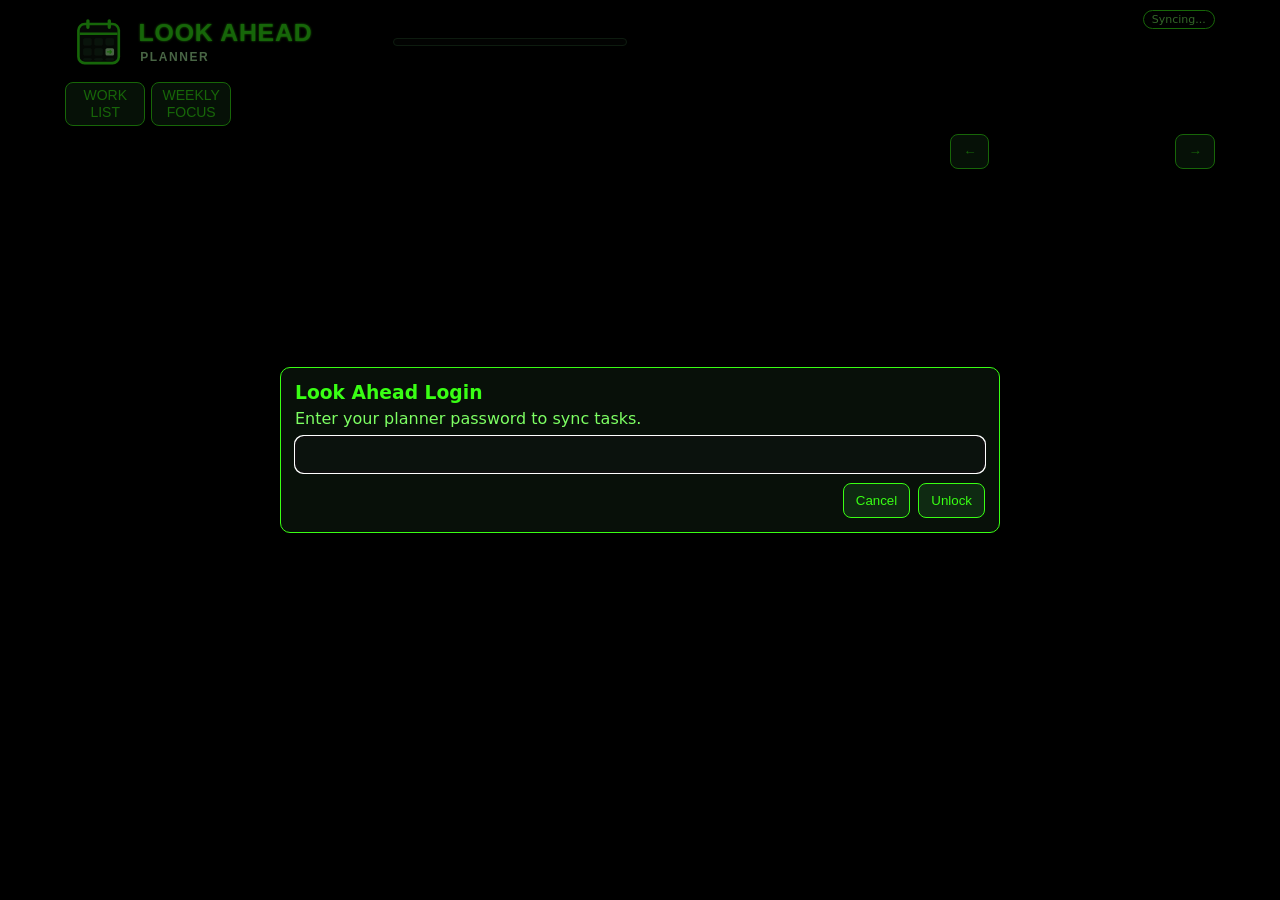
<file: index.html>
<!doctype html>
<html lang="en">
<head>
  <meta charset="UTF-8" />
  <meta name="viewport" content="width=device-width, initial-scale=1.0" />
  <title>Look Ahead Planner</title>
  <meta name="theme-color" content="#020603" />
  <link rel="icon" type="image/svg+xml" href="favicon.svg?v=2" />
  <link rel="icon" type="image/png" sizes="192x192" href="pwa-icon-192.png?v=2" />
  <link rel="icon" type="image/png" sizes="512x512" href="pwa-icon-512.png?v=2" />
  <link rel="apple-touch-icon" sizes="180x180" href="apple-touch-icon.png?v=2" />
  <link rel="manifest" href="manifest.json" />
  <link rel="stylesheet" href="styles.css?v=20261027" />
</head>
<body>
  <div id="modal-backdrop" class="modal-backdrop" style="display:none;" aria-hidden="true">
    <div class="modal-card" role="dialog" aria-modal="true" aria-labelledby="modal-title">
      <h3 id="modal-title" class="modal-title">Edit</h3>
      <p id="modal-message" class="modal-message"></p>
      <input id="modal-input" class="modal-input" type="text" />
      <input id="modal-date" class="modal-input" type="date" style="display:none;" aria-label="Date" title="Date" />
      <input id="modal-time" class="modal-input" type="text" maxlength="4" placeholder="Time (HHMM, e.g. 0800)" />
      <select id="modal-category" class="modal-input" style="display:none;"></select>
      <div id="modal-color-wrap" class="modal-color-wrap hidden" aria-label="Category color">
        <div id="modal-color-palette" class="modal-color-palette"></div>
      </div>
      <textarea id="modal-notes" class="modal-notes" rows="6" style="display:none;" placeholder="Notes (only visible in this modal)"></textarea>
      <div class="modal-actions">
        <button id="modal-delete" type="button" style="color:#ff9b9b;border-color:#5a2222;margin-right:auto;">Delete</button>
        <button id="modal-cancel" type="button">Cancel</button>
        <button id="modal-save" type="button">Save</button>
      </div>
    </div>
  </div>

  <main id="app" class="app">
    <header class="top">
      <div class="top-main">
        <div class="brand-block">
          <h1 class="brand"><img src="logo-look-ahead.svg" alt="Look Ahead Planner" class="brand-logo" /></h1>

          <section id="category-bar" class="category-bar category-bar-inline">
            <div id="category-list" class="category-list"></div>
          </section>

          <div class="focus-buttons">
            <button id="cal-work-list" type="button" class="focus-toggle">WORK LIST</button>
            <button id="cal-focus" type="button" class="focus-toggle">WEEKLY FOCUS</button>
          </div>
        </div>
        <div class="header-actions">
          <span class="sync-pill" id="sync-pill">Local only</span>
        </div>
      </div>
    </header>

    <section>
      <div class="calendar-head">
        <div class="cal-nav">
          <button id="cal-prev" type="button">←</button>
          <div id="cal-label" class="cal-label"></div>
          <button id="cal-next" type="button">→</button>
        </div>
      </div>
      <div id="calendar-grid" class="calendar-grid"></div>
    </section>

  </main>

  <!-- Delete Confirm Modal -->
  <div id="delete-modal" class="modal-backdrop" style="display:none;" aria-hidden="true">
    <div class="modal-card" role="dialog" aria-modal="true" aria-labelledby="delete-modal-title">
      <h3 id="delete-modal-title" class="modal-title">Delete Task</h3>
      <p id="delete-modal-message" class="modal-message">Are you sure you want to delete this task?</p>
      <div class="modal-actions">
        <button id="delete-modal-cancel" type="button">Cancel</button>
        <button id="delete-modal-confirm" type="button" style="background:#5a2222;border-color:#5a2222;color:#ff9b9b;">Delete</button>
      </div>
    </div>
  </div>

  <div id="category-modal" class="modal-backdrop" style="display:none;" aria-hidden="true">
    <div class="modal-card" role="dialog" aria-modal="true" aria-labelledby="category-modal-title">
      <h3 id="category-modal-title" class="modal-title">Category</h3>
      <p id="category-modal-message" class="modal-message"></p>
      <input id="category-modal-input" class="modal-input" type="text" placeholder="Category name" />
      <div class="modal-color-wrap">
        <div id="category-modal-palette" class="modal-color-palette"></div>
      </div>
      <div class="modal-actions">
        <button id="category-modal-delete" type="button" style="display:none;color:#ff9b9b;border-color:#5a2222;margin-right:auto;">Delete</button>
        <button id="category-modal-cancel" type="button">Cancel</button>
        <button id="category-modal-save" type="button">Save</button>
      </div>
    </div>
  </div>

  <div id="category-delete-modal" class="modal-backdrop" style="display:none;" aria-hidden="true">
    <div class="modal-card" role="dialog" aria-modal="true" aria-labelledby="category-delete-modal-title">
      <h3 id="category-delete-modal-title" class="modal-title">Delete Category</h3>
      <p id="category-delete-modal-message" class="modal-message">Delete this category? Tasks in it will move to FOLLOW UP.</p>
      <div class="modal-actions">
        <button id="category-delete-modal-cancel" type="button">Keep Category</button>
        <button id="category-delete-modal-confirm" type="button" style="background:#5a2222;border-color:#5a2222;color:#ff9b9b;">Move Tasks & Delete</button>
      </div>
    </div>
  </div>

  <!-- Work List Modal -->
  <div id="work-list-modal" class="modal-backdrop" style="display:none;" aria-hidden="true">
    <div class="modal-card" role="dialog" aria-modal="true" aria-labelledby="work-list-modal-title">
      <h3 id="work-list-modal-title" class="modal-title">Work List</h3>
      <p id="work-list-modal-message" class="modal-message">Unscheduled tasks - click a slot to add or edit</p>
      <div class="work-list-sort-controls">
        <label>Sort:</label>
        <button class="work-list-sort-btn active" id="work-list-sort-tasks" type="button"># of tasks</button>
        <button class="work-list-sort-btn" id="work-list-sort-alpha" type="button">A–Z</button>
      </div>
      <div id="work-list-content" class="work-list-content" style="max-height:60vh;overflow-y:auto"></div>
      <div class="modal-actions">
        <button id="work-list-close" type="button">Close</button>
      </div>
    </div>
  </div>

  <script src="app.js?v=202610271200"></script>
</body>
</html>
</file>
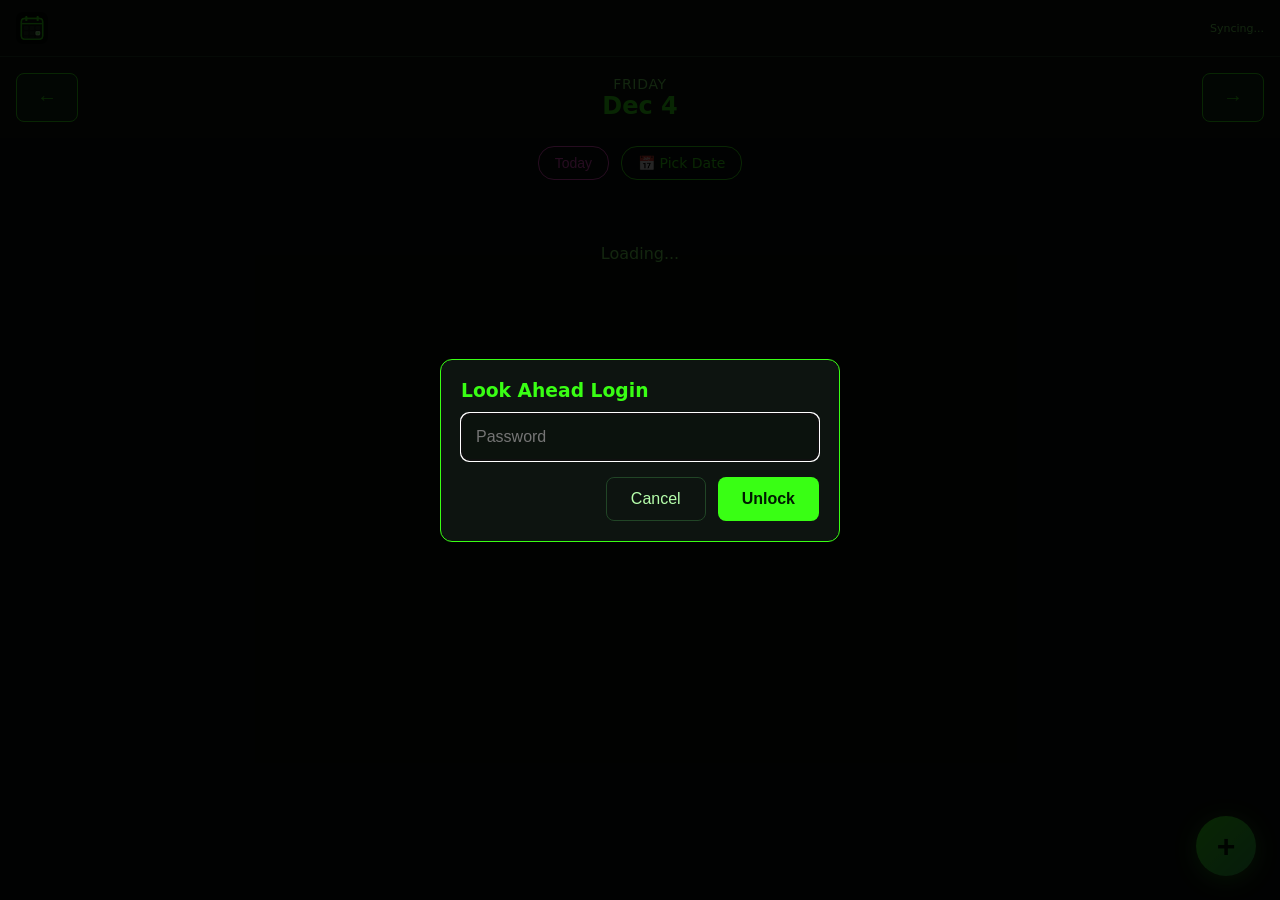
<file: look-ahead-mobile.html>
<!doctype html>
<html lang="en">
<head>
  <meta charset="UTF-8" />
  <meta name="viewport" content="width=device-width, initial-scale=1.0, maximum-scale=1.0, user-scalable=no" />
  <title>Look Ahead - Day View</title>
  <meta name="theme-color" content="#020603" />
  <meta name="apple-mobile-web-app-capable" content="yes" />
  <meta name="apple-mobile-web-app-status-bar-style" content="black-translucent" />
  <link rel="icon" type="image/svg+xml" href="favicon.svg?v=2" />
  <link rel="icon" type="image/png" sizes="192x192" href="pwa-icon-192.png?v=2" />
  <link rel="icon" type="image/png" sizes="512x512" href="pwa-icon-512.png?v=2" />
  <link rel="apple-touch-icon" sizes="180x180" href="apple-touch-icon.png?v=2" />
  <link rel="manifest" href="manifest.json" />
  <style>
    :root {
      --bg: #090f0b;
      --panel: #0d1410;
      --line: #39ff14;
      --text: #b6ffac;
      --muted: #7dff63;
      --pink: #ff4fd8;
    }
    * { box-sizing: border-box; -webkit-tap-highlight-color: transparent; }
    body { 
      margin: 0; 
      font-family: Inter, system-ui, sans-serif; 
      background: var(--bg); 
      color: var(--text); 
      min-height: 100vh;
      min-height: 100dvh;
    }
    .app { 
      display: flex; 
      flex-direction: column; 
      min-height: 100vh;
      min-height: 100dvh;
    }
    header {
      display: flex;
      justify-content: space-between;
      align-items: center;
      padding: 12px 16px;
      background: var(--panel);
      border-bottom: 1px solid #214526;
      position: sticky;
      top: 0;
      z-index: 100;
    }
    .brand { display: flex; align-items: center; gap: 8px; }
    .brand-logo { width: 32px; height: 32px; }
    .sync-pill { font-size: 11px; color: var(--muted); }
    
    .day-nav {
      display: flex;
      justify-content: space-between;
      align-items: center;
      padding: 16px;
      background: var(--panel);
    }
    .nav-btn {
      background: #0f2a12;
      border: 1px solid var(--line);
      color: var(--line);
      padding: 12px 20px;
      border-radius: 8px;
      font-size: 20px;
      cursor: pointer;
    }
    .nav-btn:active { background: #1a3d1c; }
    .day-label {
      text-align: center;
    }
    .day-name { font-size: 14px; color: var(--muted); text-transform: uppercase; letter-spacing: 0.05em; }
    .day-date { font-size: 24px; font-weight: 700; color: var(--line); }
    
    .task-list {
      flex: 1;
      padding: 16px;
      display: flex;
      flex-direction: column;
      gap: 12px;
      overflow-y: auto;
    }
    .task-item {
      background: var(--panel);
      border: 1px solid #214526;
      border-radius: 10px;
      padding: 14px;
      display: flex;
      justify-content: space-between;
      align-items: center;
      gap: 12px;
    }
    .task-item.done { opacity: 0.5; }
    .task-item.done .task-title { text-decoration: line-through; }
    .task-body { min-width: 0; flex: 1; }
    .task-title { font-size: 16px; overflow-wrap: anywhere; }
    .task-meta {
      display: flex;
      align-items: center;
      gap: 6px;
      margin-top: 6px;
      color: var(--muted);
      font-size: 12px;
      text-transform: uppercase;
      letter-spacing: 0.04em;
    }
    .task-category-dot {
      width: 10px;
      height: 10px;
      border-radius: 50%;
      display: inline-block;
      box-shadow: 0 0 0 1px rgba(255,255,255,.18) inset;
      flex: 0 0 auto;
    }
    .task-item { cursor: pointer; }
    .task-actions { display: flex; gap: 16px; }
    .task-btn {
      background: transparent;
      border: 2px solid #214526;
      color: var(--text);
      padding: 12px 18px;
      border-radius: 8px;
      font-size: 20px;
      cursor: pointer;
      min-width: 50px;
    }
    .task-btn.done-btn { border-color: var(--line); color: var(--line); }
    .task-btn.delete-btn { border-color: #5a2222; color: #ff9b9b; }
    .task-btn.done-btn { border-color: var(--line); color: var(--line); }
    .task-btn.delete-btn { border-color: #5a2222; color: #ff9b9b; }
    
    .add-btn {
      position: fixed;
      bottom: 24px;
      right: 24px;
      width: 60px;
      height: 60px;
      border-radius: 50%;
      background: linear-gradient(135deg, var(--line), #2db84d);
      border: none;
      color: #001a00;
      font-size: 32px;
      font-weight: 700;
      cursor: pointer;
      box-shadow: 0 4px 20px rgba(57, 255, 20, 0.4);
      display: flex;
      align-items: center;
      justify-content: center;
    }
    .add-btn:active { transform: scale(0.95); }
    
    .empty-state {
      text-align: center;
      padding: 40px 20px;
      color: var(--muted);
    }
    
    .modal-backdrop {
      position: fixed;
      inset: 0;
      background: rgba(0, 0, 0, 0.85);
      display: none;
      align-items: center;
      justify-content: center;
      z-index: 1000;
      padding: 20px;
    }
    .modal-backdrop.active { display: flex; }
    .modal {
      background: var(--panel);
      border: 1px solid var(--line);
      border-radius: 12px;
      padding: 20px;
      width: 100%;
      max-width: 400px;
    }
    .modal h3 { margin: 0 0 12px; color: var(--line); }
    .modal input,
    .modal select {
      width: 100%;
      max-width: 100%;
      min-width: 0;
      background: #0b120d;
      color: var(--text);
      border: 1px solid #24522b;
      padding: 14px;
      border-radius: 8px;
      font-size: 16px;
      margin-bottom: 16px;
    }
    .modal input[type="date"] {
      -webkit-appearance: none;
      appearance: none;
      display: block;
    }
    .modal label {
      display: block;
      margin: 0 0 6px;
      color: var(--muted);
      font-size: 12px;
      font-weight: 700;
      text-transform: uppercase;
      letter-spacing: 0.05em;
    }
    .modal-notes {
      width: 100%;
      background: #0b120d;
      color: var(--text);
      border: 1px solid #24522b;
      padding: 12px;
      border-radius: 8px;
      font-size: 14px;
      resize: vertical;
      font-family: inherit;
      min-height: 80px;
    }
    .modal-actions {
      display: flex;
      gap: 12px;
      justify-content: flex-end;
    }
    .modal-btn {
      padding: 12px 24px;
      border-radius: 8px;
      font-size: 16px;
      cursor: pointer;
    }
    .modal-btn.cancel { background: transparent; border: 1px solid #214526; color: var(--text); }
    .modal-btn.save { background: var(--line); border: none; color: #001a00; font-weight: 600; }
    
    .today-btn {
      background: transparent;
      border: 1px solid var(--pink);
      color: var(--pink);
      padding: 8px 16px;
      border-radius: 16px;
      font-size: 14px;
      cursor: pointer;
    }
  </style>
</head>
<body>
  <div class="app">
    <header>
      <div class="brand"><img src="mobile-logo.svg" alt="Look Ahead" class="brand-logo" /></div>
      <span class="sync-pill" id="sync-pill">Synced</span>
    </header>
    
    <div class="day-nav">
      <button class="nav-btn" id="prev-day">←</button>
      <div class="day-label">
        <div class="day-name" id="day-name">Tuesday</div>
        <div class="day-date" id="day-date">Mar 3</div>
      </div>
      <button class="nav-btn" id="next-day">→</button>
    </div>
    
    <div style="text-align: center; padding: 8px; display: flex; gap: 12px; justify-content: center;">
      <button class="today-btn" id="go-today">Today</button>
      <label class="today-btn" style="border-color: var(--line); color: var(--line); cursor: pointer; display: inline-block;">
        📅 Pick Date
        <input type="date" id="native-date-picker" style="position: absolute; opacity: 0; width: 1px; height: 1px;" />
      </label>
    </div>
    
    <div class="task-list" id="task-list">
      <div class="empty-state">Loading...</div>
    </div>
    
    <button class="add-btn" id="add-btn">+</button>
  </div>
  
  <div class="modal-backdrop" id="modal">
    <div class="modal">
      <h3 id="modal-title">New Task</h3>
      <input type="text" id="modal-input" placeholder="Task title..." />
      <input type="text" id="modal-time" class="modal-task-field" placeholder="Time (HHMM, e.g. 0800)" maxlength="4" />
      <label for="modal-category" class="modal-task-field">Category</label>
      <select id="modal-category" class="modal-task-field"></select>
      <label for="modal-due-date" class="modal-task-field">Date</label>
      <input type="date" id="modal-due-date" class="modal-task-field" />
      <textarea id="modal-notes" class="modal-notes modal-task-field" rows="4" placeholder="Notes (optional)"></textarea>
      <div class="modal-actions">
        <button class="modal-btn cancel" id="modal-cancel">Cancel</button>
        <button class="modal-btn save" id="modal-save">Add</button>
      </div>
    </div>
  </div>

  <script>
    // Service Worker for auto-update
    if ('serviceWorker' in navigator) {
      navigator.serviceWorker.register('sw.js').catch(() => {});
    }
    
    // Auto-reload on page show (when user returns to app)
    document.addEventListener('visibilitychange', () => {
      if (!document.hidden) loadTasks();
    });
    
    // Also reload on focus
    window.addEventListener('focus', () => loadTasks());

    // TODO: Update the worker URL below after deploying
    const API_BASES = ['https://look-ahead-planner.99redder.workers.dev'];
    const CATEGORY_KIND = 'category';
    const DEFAULT_CATEGORY_ID = 'followup';
    const DEFAULT_CATEGORY_COLOR = '#ffffff';
    let tasks = [];
    let categories = [];
    let currentDate = new Date(new Date().getFullYear(), new Date().getMonth(), new Date().getDate(), 12, 0, 0, 0);
    let isEditing = false;
    let editingTaskId = null;
    let authPromptActive = false;

    const APP_PASSWORD_KEY = 'lookahead:app-password';

    function getSavedPassword() {
      try { return localStorage.getItem(APP_PASSWORD_KEY) || ''; } catch { return ''; }
    }

    function setSavedPassword(value) {
      try {
        if (value) localStorage.setItem(APP_PASSWORD_KEY, value);
        else localStorage.removeItem(APP_PASSWORD_KEY);
      } catch {}
    }

    function setTaskFieldsVisible(visible) {
      document.querySelectorAll('.modal-task-field').forEach((el) => {
        el.style.display = visible ? '' : 'none';
      });
    }

    function passwordModal() {
      return new Promise((resolve) => {
        const prevTitle = modalTitle.textContent;
        const prevSave = modalSave.textContent;
        const prevType = modalInput.type;
        const prevEditing = isEditing;
        const prevTaskId = editingTaskId;

        authPromptActive = true;
        modalTitle.textContent = 'Look Ahead Login';
        modalInput.type = 'password';
        modalInput.value = '';
        modalInput.placeholder = 'Password';
        setTaskFieldsVisible(false);
        modalSave.textContent = 'Unlock';
        modal.classList.add('active');
        isEditing = false;
        editingTaskId = null;
        setTimeout(() => modalInput.focus(), 100);

        const cleanup = (val) => {
          modal.classList.remove('active');
          authPromptActive = false;
          modalInput.type = prevType;
          modalInput.value = '';
          modalInput.placeholder = 'Task title...';
          setTaskFieldsVisible(true);
          modalTitle.textContent = prevTitle;
          modalSave.textContent = prevSave;
          isEditing = prevEditing;
          editingTaskId = prevTaskId;
          modalSave.removeEventListener('click', onSave);
          modalCancel.removeEventListener('click', onCancel);
          modalInput.removeEventListener('keydown', onKey);
          resolve(val);
        };

        const onSave = () => cleanup(modalInput.value || '');
        const onCancel = () => cleanup('');
        const onKey = (e) => {
          if (e.key === 'Enter') { e.preventDefault(); onSave(); }
          if (e.key === 'Escape') { e.preventDefault(); onCancel(); }
        };

        modalSave.addEventListener('click', onSave);
        modalCancel.addEventListener('click', onCancel);
        modalInput.addEventListener('keydown', onKey);
      });
    }

    async function ensureAppPassword(force = false) {
      let pwd = force ? '' : getSavedPassword();
      if (pwd) return pwd;
      pwd = (await passwordModal()).trim();
      if (!pwd) throw new Error('Password is required');
      setSavedPassword(pwd);
      return pwd;
    }
    
    const dayName = document.getElementById('day-name');
    const dayDate = document.getElementById('day-date');
    const taskList = document.getElementById('task-list');
    const syncPill = document.getElementById('sync-pill');
    const modal = document.getElementById('modal');
    const modalInput = document.getElementById('modal-input');
    const modalNotes = document.getElementById('modal-notes');
    const modalTime = document.getElementById('modal-time');
    const modalCategory = document.getElementById('modal-category');
    const modalDueDate = document.getElementById('modal-due-date');
    const modalTitle = document.getElementById('modal-title');
    const modalSave = document.getElementById('modal-save');
    const modalCancel = document.getElementById('modal-cancel');
    
    function ymd(d) {
      return `${d.getFullYear()}-${String(d.getMonth()+1).padStart(2,'0')}-${String(d.getDate()).padStart(2,'0')}`;
    }
    
    function formatDayName(d) {
      return d.toLocaleDateString('en-US', { weekday: 'long' });
    }
    
    function formatDayDate(d) {
      return d.toLocaleDateString('en-US', { month: 'short', day: 'numeric' });
    }
    
    function isSameDay(d1, d2) {
      return d1.getFullYear() === d2.getFullYear() &&
             d1.getMonth() === d2.getMonth() &&
             d1.getDate() === d2.getDate();
    }
    
    function isToday(d) {
      const now = new Date();
      return isSameDay(d, new Date(now.getFullYear(), now.getMonth(), now.getDate(), 12, 0, 0, 0));
    }
    
    function isTomorrow(d) {
      const now = new Date();
      const tomorrow = new Date(now.getFullYear(), now.getMonth(), now.getDate(), 12, 0, 0, 0);
      tomorrow.setDate(tomorrow.getDate() + 1);
      return isSameDay(d, tomorrow);
    }
    
    function updateHeader() {
      dayName.textContent = formatDayName(currentDate);
      dayDate.textContent = formatDayDate(currentDate);
      // Show button only on today or tomorrow, with appropriate label
      const btn = document.getElementById('go-today');
      if (isToday(currentDate)) {
        btn.textContent = 'Today';
        btn.style.display = '';
      } else if (isTomorrow(currentDate)) {
        btn.textContent = 'Tomorrow';
        btn.style.display = '';
      } else {
        btn.style.display = 'none';
      }
    }
    
    function setSync(text, ok = true) {
      syncPill.textContent = text;
      syncPill.style.color = ok ? 'var(--muted)' : '#ff8fb3';
    }
    
    async function api(path, options = {}) {
      let lastErr = null;
      let appPassword = await ensureAppPassword(false);

      for (const base of API_BASES) {
        try {
          const call = async () => fetch(`${base}${path}`, {
            ...options,
            headers: {
              'Content-Type': 'application/json',
              'X-App-Password': appPassword,
              ...(options.headers || {})
            }
          });

          let res = await call();
          if (res.status === 401) {
            setSavedPassword('');
            appPassword = await ensureAppPassword(true);
            res = await call();
          }

          const data = await res.json().catch(() => ({}));
          if (!res.ok || data.ok === false) throw new Error(data.error || `Request failed (${res.status})`);
          return data;
        } catch (err) {
          lastErr = err;
        }
      }
      throw lastErr || new Error('Network error');
    }
    
    async function loadTasks() {
      setSync('Syncing...');
      try {
        const data = await api('/api/planner/items?includeDone=1');
        const items = Array.isArray(data.items) ? data.items : [];
        parseCategoryPayload(items);
        tasks = items
          .filter(item => String(item.kind || 'task').toLowerCase() !== CATEGORY_KIND)
          .map(normalizeTask);
        await migrateLegacyTaskNotes();
        renderTasks();
        setSync('Synced');
      } catch (err) {
        setSync(err.message || 'Error', false);
        taskList.innerHTML = '<div class="empty-state">Error loading tasks</div>';
      }
    }
    
    // Notes used to live only in localStorage on the device that wrote them.
    // Push any device-only notes up to the server (server copy wins if it has one).
    async function migrateLegacyTaskNotes() {
      for (const task of tasks) {
        const key = 'lookahead:task-notes:' + task.id;
        let legacy = '';
        try { legacy = (localStorage.getItem(key) || '').trim(); } catch {}
        if (!legacy) continue;
        if (task.notes) {
          try { localStorage.removeItem(key); } catch {}
          continue;
        }
        task.notes = legacy;
        try {
          await api('/api/planner/items', {
            method: 'POST',
            body: JSON.stringify({
              id: task.id,
              kind: task.kind || 'task',
              title: task.title,
              dueDate: task.due_date || null,
              dueTime: task.due_time || null,
              notes: legacy,
              status: task.status || 'open',
              source: task.source || 'lookahead-mobile',
              categoryId: task.category_id || null,
              categoryName: task.category_name || null,
              categoryColor: task.category_color || null
            })
          });
          localStorage.removeItem(key);
        } catch {}
      }
    }

    function timeSortValue(task) {
      const raw = String(task?.due_time || '').trim();
      return /^\d{4}$/.test(raw) ? raw : '9999';
    }

    function sortTasksByTime(tasksList) {
      return [...tasksList].sort((a, b) => {
        const byTime = timeSortValue(a).localeCompare(timeSortValue(b));
        if (byTime !== 0) return byTime;
        return String(a.title || '').localeCompare(String(b.title || ''));
      });
    }

    function formatMilitaryTime(raw) {
      const v = String(raw || '').trim();
      return /^\d{4}$/.test(v) ? v : '';
    }

    function normalizeHexColor(value, fallback = DEFAULT_CATEGORY_COLOR) {
      const v = String(value || '').trim();
      return /^#[0-9a-fA-F]{6}$/.test(v) ? v.toLowerCase() : fallback;
    }

    function slugifyCategoryName(value) {
      return String(value || '')
        .toLowerCase()
        .trim()
        .replace(/[^a-z0-9]+/g, '-')
        .replace(/^-+|-+$/g, '') || DEFAULT_CATEGORY_ID;
    }

    function normalizeCategory(item = {}) {
      const name = String(item.name || item.title || 'FOLLOW UP').trim() || 'FOLLOW UP';
      const categoryId = String(item.categoryId || item.category_id || slugifyCategoryName(name));
      return {
        id: item.id || `category:${categoryId}`,
        categoryId,
        name,
        color: normalizeHexColor(item.color || item.categoryColor || item.category_color || item.notes || DEFAULT_CATEGORY_COLOR)
      };
    }

    function ensureDefaultCategory() {
      if (!categories.some(category => category.categoryId === DEFAULT_CATEGORY_ID)) {
        categories = [{
          id: `category:${DEFAULT_CATEGORY_ID}`,
          categoryId: DEFAULT_CATEGORY_ID,
          name: 'FOLLOW UP',
          color: DEFAULT_CATEGORY_COLOR
        }, ...categories];
      }
    }

    function parseCategoryPayload(items) {
      categories = items
        .filter(item => String(item.kind || '').toLowerCase() === CATEGORY_KIND)
        .map(normalizeCategory)
        .sort((a, b) => String(a.name || '').localeCompare(String(b.name || '')));
      ensureDefaultCategory();
    }

    function normalizeTask(item = {}) {
      return {
        ...item,
        categoryId: String(item.categoryId || item.category_id || DEFAULT_CATEGORY_ID),
        categoryName: String(item.categoryName || item.category_name || '').trim(),
        categoryColor: normalizeHexColor(item.categoryColor || item.category_color || '', DEFAULT_CATEGORY_COLOR)
      };
    }

    function getCategoryById(categoryId) {
      ensureDefaultCategory();
      return categories.find(category => String(category.categoryId) === String(categoryId))
        || categories.find(category => category.categoryId === DEFAULT_CATEGORY_ID)
        || { categoryId: DEFAULT_CATEGORY_ID, name: 'FOLLOW UP', color: DEFAULT_CATEGORY_COLOR };
    }

    function getTaskCategory(task) {
      const category = getCategoryById(task?.categoryId || DEFAULT_CATEGORY_ID);
      return {
        ...category,
        name: task?.categoryName || category.name,
        color: normalizeHexColor(task?.categoryColor || category.color, DEFAULT_CATEGORY_COLOR)
      };
    }

    function categoryMeta(categoryId) {
      const category = getCategoryById(categoryId);
      return {
        categoryId: category.categoryId,
        categoryName: category.name,
        categoryColor: category.color
      };
    }

    function fillCategoryOptions(selectedId = DEFAULT_CATEGORY_ID) {
      ensureDefaultCategory();
      modalCategory.innerHTML = categories.map(category => (
        `<option value="${escapeHtml(category.categoryId)}">${escapeHtml(category.name)}</option>`
      )).join('');
      modalCategory.value = categories.some(category => category.categoryId === selectedId) ? selectedId : DEFAULT_CATEGORY_ID;
    }

    function renderTasks() {
      const dateKey = ymd(currentDate);
      const dayTasks = sortTasksByTime(tasks.filter(t => (t.due_date || '') === dateKey));
      
      if (dayTasks.length === 0) {
        taskList.innerHTML = '<div class="empty-state">No tasks for this day<br><br>Tap + to add one</div>';
        return;
      }
      
      taskList.innerHTML = dayTasks.map(t => {
        const hasNotes = !!t.notes;
        const category = getTaskCategory(t);
        return `
        <div class="task-item ${t.status === 'done' ? 'done' : ''}" data-id="${t.id}" data-action="edit">
          <div class="task-body" data-action="edit">
            <div class="task-title">${formatMilitaryTime(t.due_time) ? `<span style=\"color:var(--line);font-weight:700;\">${escapeHtml(formatMilitaryTime(t.due_time))}</span> · ` : ''}${escapeHtml(t.title)}${hasNotes ? ' <span style=\"opacity:0.5;\">📝</span>' : ''}</div>
            <div class="task-meta"><span class="task-category-dot" style="background:${escapeHtml(category.color)};"></span>${escapeHtml(category.name)}</div>
          </div>
          <div class="task-actions">
            <button class="task-btn done-btn" data-action="toggle">${t.status === 'done' ? '↩' : '✓'}</button>
            
            <button class="task-btn delete-btn" data-action="delete">✕</button>
          </div>
        </div>
      `}).join('');
    }
    
    function escapeHtml(v) {
      return String(v || '').replace(/[&<>'"]/g, (c) => ({ '&': '&amp;', '<': '&lt;', '>': '&gt;', '"': '&quot;', "'": '&#39;' }[c]));
    }
    
    function openModal(title, saveLabel, initialValue = '', isEdit = false, taskId = null) {
      modalTitle.textContent = title;
      modalInput.value = initialValue;
      modalNotes.value = '';
      modalTime.value = '';
      modalDueDate.value = ymd(currentDate);
      fillCategoryOptions(DEFAULT_CATEGORY_ID);
      if (isEdit && taskId) {
        const task = tasks.find(t => String(t.id) === String(taskId));
        modalNotes.value = task?.notes || '';
        modalTime.value = formatMilitaryTime(task?.due_time);
        modalDueDate.value = task?.due_date || ymd(currentDate);
        fillCategoryOptions(task?.categoryId || DEFAULT_CATEGORY_ID);
      }
      modalSave.textContent = saveLabel;
      modal.classList.add('active');
      isEditing = isEdit;
      editingTaskId = taskId;
      setTimeout(() => modalInput.focus(), 100);
    }
    
    function closeModal() {
      modal.classList.remove('active');
      modalInput.value = '';
      modalNotes.value = '';
      modalTime.value = '';
      modalDueDate.value = '';
      modalCategory.value = DEFAULT_CATEGORY_ID;
    }
    
    async function addTask(title, notes, dueTime, dueDate, categoryId) {
      if (!title.trim()) return;
      const cleanTime = formatMilitaryTime(dueTime);
      const category = categoryMeta(categoryId || DEFAULT_CATEGORY_ID);
      try {
        setSync('Saving...');
        await api('/api/planner/items', {
          method: 'POST',
          body: JSON.stringify({
            kind: 'task',
            title: title.trim(),
            dueDate: dueDate || ymd(currentDate),
            dueTime: cleanTime || null,
            notes: (notes || '').trim() || null,
            source: 'lookahead-mobile',
            ...category
          })
        });
        closeModal();
        const scrollPos = window.scrollY;
        await loadTasks();
        window.scrollTo(0, scrollPos);
      } catch (err) {
        setSync(err.message || 'Error saving', false);
        alert(err.message || 'Could not save task');
      }
    }
    
    async function updateTask(id, title, notes, dueTime, dueDate, categoryId) {
      if (!title.trim()) return;
      const cleanTime = formatMilitaryTime(dueTime);
      const existing = tasks.find(t => String(t.id) === String(id));
      if (!existing) return;
      const category = categoryMeta(categoryId || existing.categoryId || DEFAULT_CATEGORY_ID);
      try {
        setSync('Saving...');
        await api('/api/planner/items', {
          method: 'POST',
          body: JSON.stringify({
            id: existing.id,
            kind: existing.kind || 'task',
            title: title.trim(),
            dueDate: dueDate || existing.due_date || null,
            dueTime: cleanTime || null,
            notes: (notes || '').trim() || null,
            status: existing.status || 'open',
            source: existing.source || 'lookahead-mobile',
            ...category
          })
        });
        try { localStorage.removeItem('lookahead:task-notes:' + id); } catch {}
        closeModal();
        editingTaskId = null;
        const scrollPos = window.scrollY;
        await loadTasks();
        window.scrollTo(0, scrollPos);
      } catch (err) {
        setSync(err.message || 'Error saving', false);
      }
    }
    
    async function toggleTask(id) {
      const task = tasks.find(t => String(t.id) === String(id));
      if (!task) return;
      try {
        setSync('Saving...');
        await api('/api/planner/items/toggle', {
          method: 'POST',
          body: JSON.stringify({ id })
        });
        const scrollPos = window.scrollY;
        await loadTasks();
        window.scrollTo(0, scrollPos);
      } catch (err) {
        setSync(err.message || 'Error', false);
      }
    }
    
    async function deleteTask(id) {
      if (!confirm('Delete this task?')) return;
      try {
        setSync('Deleting...');
        await api('/api/planner/items/delete', {
          method: 'POST',
          body: JSON.stringify({ id })
        });
        const scrollPos = window.scrollY;
        await loadTasks();
        window.scrollTo(0, scrollPos);
      } catch (err) {
        setSync(err.message || 'Error', false);
      }
    }
    
    // Event Listeners
    document.getElementById('prev-day').addEventListener('click', () => {
      currentDate = new Date(currentDate.getFullYear(), currentDate.getMonth(), currentDate.getDate() - 1);
      updateHeader();
      renderTasks();
    });
    
    document.getElementById('next-day').addEventListener('click', () => {
      currentDate = new Date(currentDate.getFullYear(), currentDate.getMonth(), currentDate.getDate() + 1);
      updateHeader();
      renderTasks();
    });
    
    document.getElementById('go-today').addEventListener('click', () => {
      const now = new Date();
      currentDate = new Date(now.getFullYear(), now.getMonth(), now.getDate(), 12, 0, 0, 0);
      updateHeader();
      renderTasks();
    });
    
    // Date picker - native date input
    const nativeDatePicker = document.getElementById('native-date-picker');
    
    nativeDatePicker.addEventListener('change', () => {
      const selected = nativeDatePicker.value;
      if (selected) {
        const [y, m, d] = selected.split('-').map(Number);
        currentDate = new Date(y, m - 1, d);
        updateHeader();
        renderTasks();
      }
    });
    
    document.getElementById('add-btn').addEventListener('click', () => {
      openModal('New Task', 'Add');
    });
    
    modalCancel.addEventListener('click', closeModal);
    modalSave.addEventListener('click', () => {
      if (authPromptActive) return;
      if (isEditing && editingTaskId) {
        updateTask(editingTaskId, modalInput.value, modalNotes.value, modalTime.value, modalDueDate.value, modalCategory.value);
      } else {
        addTask(modalInput.value, modalNotes.value, modalTime.value, modalDueDate.value, modalCategory.value);
      }
    });
    
    modal.addEventListener('click', (e) => {
      if (e.target === modal) closeModal();
    });
    
    modalInput.addEventListener('keydown', (e) => {
      if (authPromptActive) return;
      if (e.key === 'Enter') modalSave.click();
      if (e.key === 'Escape') closeModal();
    });
    
    taskList.addEventListener('click', async (e) => {
      // Check if clicked on a button
      const btn = e.target.closest('.task-btn');
      if (btn) {
        const item = btn.closest('.task-item');
        const id = item?.dataset.id;
        const action = btn.dataset.action;
        
        if (action === 'toggle') await toggleTask(id);
        if (action === 'delete') await deleteTask(id);
        if (action === 'edit') {
          const task = tasks.find(t => String(t.id) === String(id));
          if (task) {
            editingTaskId = id;
            openModal('Edit Task', 'Save', task.title, true, task.id);
          }
        }
        return;
      }
      
      // Check if clicked on task item (to edit)
      const item = e.target.closest('.task-item');
      if (item) {
        const id = item.dataset.id;
        const task = tasks.find(t => String(t.id) === String(id));
        if (task) {
          editingTaskId = id;
          openModal('Edit Task', 'Save', task.title, true, task.id);
        }
        return;
      }
      
    });
    
    // Initialize
    updateHeader();
    loadTasks();
  </script>
</body>
</html>
</file>
<file: styles.css>
:root {
  --bg: #090f0b;
  --panel: #0d1410;
  --line: #39ff14;
  --text: #b6ffac;
  --muted: #7dff63;
  --pink: #ff4fd8;
}
* { box-sizing: border-box; }
body { margin: 0; font-family: Inter, system-ui, sans-serif; background: #000; color: var(--text); }
.hidden { display: none !important; }
.auth-overlay { position: fixed; inset: 0; display: grid; place-items: center; background: #000; }
.auth-card { width: min(420px, 92vw); border: 1px solid var(--line); background: var(--panel); padding: 16px; border-radius: 10px; }
.auth-card h1 { margin: 0 0 8px; color: var(--line); }
.auth-card input, .composer input { width: 100%; margin: 8px 0; background: #0b120d; color: var(--text); border: 1px solid #24522b; padding: 10px; border-radius: 8px; }
button { background: #0f2a12; border: 1px solid var(--line); color: var(--line); padding: 9px 12px; border-radius: 8px; cursor: pointer; }
button:hover { border-color: var(--pink); color: var(--pink); }
.error { color: #ff8fb3; min-height: 18px; margin-top: 6px; }
.app { width: min(92vw, 1500px); max-width: 1500px; margin: 0 auto; padding: 10px 14px 14px; min-height: 100vh; display:flex; flex-direction:column; }
.top { display: block; margin-bottom: 4px; }
.top-main { display: flex; align-items: flex-start; justify-content: space-between; gap: 8px; min-width: 0; }
.top h1 { margin: 0; color: var(--line); }
.brand-block{display:grid;grid-template-columns:auto minmax(0,1fr);grid-template-rows:auto auto;align-items:center;gap:8px;min-width:0;flex:1 1 auto}
.brand{display:flex;align-items:center;margin:0;flex:0 0 auto;grid-column:1/2}
.brand-logo{height:64px;width:auto;display:block}
.focus-toggle{margin-top:0;flex:0 0 auto;padding:4px 8px;font-size:14px;line-height:1.2;width:80px;text-align:center;grid-column:1/2}
.sync-pill { border: 1px solid var(--line); border-radius: 999px; padding: 2px 8px; font-size: 11px; color: var(--muted); white-space:nowrap; }
.header-actions { display: flex; align-items: center; justify-content: flex-end; gap: 8px; flex:0 0 auto; align-self:flex-start; }

.modal-backdrop{position:fixed;inset:0;background:rgba(0,0,0,.6);display:grid;place-items:center;z-index:2000}
#delete-modal,#category-delete-modal{z-index:2100}
.modal-card{width:min(720px,92vw);background:#081009;border:1px solid var(--line);border-radius:10px;padding:14px}
.modal-title{margin:0 0 6px;color:var(--line)}
.modal-message{margin:0 0 8px;color:var(--muted)}
.modal-input{width:100%;background:#0b120d;color:var(--text);border:1px solid #39ff14;border-radius:8px;padding:10px}
.modal-input[type="date"]{color-scheme:dark;font-family:inherit;cursor:pointer}
.modal-input[type="date"]::-webkit-calendar-picker-indicator{cursor:pointer;filter:invert(78%) sepia(62%) saturate(1200%) hue-rotate(60deg)}
.modal-color-wrap{margin-top:10px}
.modal-color-palette{display:grid;grid-template-columns:repeat(auto-fit,minmax(42px,1fr));gap:10px}
.color-swatch{width:100%;height:42px;border-radius:10px;border:1px solid #214526;background:var(--swatch);cursor:pointer;position:relative;box-shadow:inset 0 0 0 1px rgba(255,255,255,.08)}
.color-swatch:hover{border-color:var(--pink);transform:translateY(-1px)}
.color-swatch.active{border-color:var(--line);box-shadow:0 0 0 2px rgba(57,255,20,.25), inset 0 0 0 2px rgba(8,16,9,.35)}
.color-swatch.active::after{content:"✓";position:absolute;right:8px;bottom:6px;font-size:14px;font-weight:800;color:rgba(8,16,9,.82)}
.modal-notes{width:100%;margin-top:8px;background:#0b120d;color:var(--text);border:1px solid #24522b;border-radius:8px;padding:10px;resize:vertical;font-family:inherit}
.modal-actions{display:flex;justify-content:flex-end;gap:8px;margin-top:10px}

.category-bar{margin:0;padding:3px 5px;border:1px solid #214526;border-radius:8px;background:#050805}
.category-bar-inline{margin:0;min-width:0;grid-column:2/3;justify-self:start;align-self:center}

.focus-buttons{display:flex;gap:6px}

.category-list{display:grid;grid-template-columns:repeat(3,minmax(72px,max-content));gap:3px}
.category-chip{display:flex;align-items:center;justify-content:center;padding:3px 6px;border-radius:999px;color:#000;font-weight:700;font-size:11px;line-height:1.1;width:100%;border:none;box-shadow:inset 0 0 0 1px rgba(255,255,255,.12)}
.category-chip:hover{color:#fff}
.category-chip-default{background:#7dff63;color:#000}
.calendar-head{display:flex;justify-content:flex-end;align-items:center;gap:10px;margin:4px 0 8px}
.cal-nav{display:flex;align-items:center;gap:8px}
.cal-label{min-width:170px;text-align:center;color:var(--line);font-weight:700}
.calendar-grid{margin-bottom:14px}
.rolling-grid{display:grid;grid-template-columns:repeat(7,minmax(0,1fr));gap:6px;height:calc(100vh - 182px);overflow:auto;padding-right:4px;content-visibility:auto;contain:layout paint style}
.cal-dow,.cal-day{border:1px solid #214526;border-radius:8px}
.cal-dow{padding:6px 4px;text-align:center;color:#000;font-size:12px;font-weight:700;background:#39ff14;position:sticky;top:0;z-index:2}
.cal-day{min-height:420px;padding:10px;display:flex;flex-direction:column;gap:8px;background:#050805;color:var(--text);position:relative;contain:layout paint}
.cal-day.empty{opacity:.35}
.cal-day.today{border-color:var(--pink);box-shadow:0 0 0 1px var(--pink) inset}
.cal-day.month-start{border-color:var(--line);box-shadow:0 0 0 1px rgba(57,255,20,.35) inset}
.cal-month-badge{align-self:flex-start;font-size:10px;line-height:1;padding:3px 6px;border-radius:999px;background:var(--line);color:#001a00;font-weight:800;letter-spacing:.04em;text-transform:uppercase}
.cal-day.past{position:relative;overflow:hidden}
.cal-day.past::after{content:"";position:absolute;left:-22%;top:50%;width:150%;height:2px;background:var(--pink);transform:rotate(-28deg);opacity:.95;pointer-events:none}
.cal-day-num{font-size:12px;color:var(--line);font-weight:700}
.cal-item{font-size:12px;line-height:1.25;padding:6px 8px;border-radius:7px;background:#b6ffac;border:1px solid #1e4f25;color:#000;white-space:nowrap;overflow:hidden;text-overflow:ellipsis;cursor:grab}
.cal-item.dragging{opacity:.6}
.cal-item.done{opacity:.65}
.cal-item-more{background:#0b120d !important;border-color:#214526 !important;color:var(--muted) !important;cursor:default}
.list { display: grid; gap: 8px; }
.item { border: 1px solid #214526; background: var(--panel); border-radius: 8px; padding: 10px; display: flex; justify-content: space-between; gap: 8px; }
.item.dragging{opacity:.55;transform:scale(.99)}
.cal-day.drop-target{border-color:#7dff63!important;box-shadow:0 0 0 1px #7dff63 inset}
.item.done .title { text-decoration: line-through; opacity: .6; }
.item-meta{display:flex;align-items:center;gap:8px;opacity:.82}
.task-category-dot{width:10px;height:10px;border-radius:50%;display:inline-block;box-shadow:0 0 0 1px rgba(255,255,255,.12) inset;flex:0 0 auto}
.actions { display: flex; gap: 6px; }

.cal-item { display: flex; justify-content: space-between; align-items: center; gap: 6px; }
.cal-item-title { flex: 1; overflow: hidden; white-space: nowrap; min-width: 0; }
.cal-item-title-inner { display: inline-block; max-width: 100%; overflow: hidden; text-overflow: ellipsis; white-space: nowrap; vertical-align: top; }
.cal-item.scrolling .cal-item-title-inner { max-width: none; text-overflow: clip; animation: cal-title-scroll var(--cal-scroll-duration, 2s) linear infinite alternate; }
@keyframes cal-title-scroll { from { transform: translateX(0); } to { transform: translateX(var(--cal-scroll-x, 0)); } }
.cal-item-delete { opacity: 0; font-size: 14px; font-weight: 700; cursor: pointer; color: inherit; padding: 0 2px; }
.cal-item:hover .cal-item-delete { opacity: 1; }

/* Focus mode layout */
.focus-grid {
  display: grid;
  grid-template-columns: 1fr 1fr;
  gap: 8px;
  height: calc(100vh - 182px);
  content-visibility: auto;
  contain: layout paint style;
}
.focus-today {
  display: flex;
  flex-direction: column;
}
.focus-today .cal-day {
  flex: 1 1 auto;
  min-height: auto;
  max-height: 95vh;
}
.focus-remaining {
  display: grid;
  grid-template-columns: repeat(3, 1fr);
  grid-template-rows: repeat(2, 1fr);
  gap: 8px;
}
.focus-remaining .cal-day {
  flex: 1;
  min-height: auto;
  max-height: 38vh;
}
.cal-day-header {
  font-size: 11px;
  font-weight: 700;
  color: var(--muted);
  margin-bottom: 4px;
}
.cal-day-num {
  font-size: 18px;
  color: var(--line);
  font-weight: 700;
}
.focus-time-item{display:grid;grid-template-columns:72px 1fr;gap:8px;padding:6px 8px;border:1px solid #214526;border-radius:6px;color:var(--text)}
.focus-time-item.done{opacity:.6}
.focus-time{color:var(--line);font-weight:700;text-align:right}
.focus-time-title{overflow:hidden;text-overflow:ellipsis;white-space:nowrap}

/* Work List Modal */
.work-list-content{max-height:60vh;overflow-y:auto}
.work-list-sort-controls{display:flex;align-items:center;gap:8px;margin-bottom:8px}
.work-list-sort-controls label{color:var(--muted);font-size:13px}
.work-list-sort-btn{padding:3px 10px;border-radius:999px;font-size:12px;border:1px solid #214526;background:transparent;color:var(--muted);cursor:pointer}
.work-list-sort-btn.active{border-color:var(--line);color:var(--line);background:#0f2a12}
.work-list-category{margin-bottom:16px;border:1px solid #214526;border-radius:8px;padding:10px;background:#0b120d}
.work-list-category-header{display:flex;align-items:center;gap:8px;margin-bottom:8px;padding-bottom:6px;border-bottom:1px solid #214526}
.category-color-swatch{width:14px;height:14px;border-radius:50%;flex:0 0 auto}
.category-title{font-weight:700;color:var(--muted);flex:1}
.work-list-slots{display:flex;flex-direction:column;gap:6px}
.work-list-slot{border:1px dashed #214526;border-radius:6px;padding:8px 36px;background:#090f0b;cursor:pointer;position:relative;transition:border-color .15s;min-height:44px}
.work-list-slot:hover{border-color:var(--line)}
.work-list-slot.has-task{border-style:solid;background:#0f2a12}
.work-list-slot .slot-content{font-size:13px;line-height:1.3;display:flex;flex-direction:column;justify-content:center;min-height:28px}
.work-list-slot .slot-time{color:var(--line);font-weight:700}
.work-list-slot .slot-title{color:var(--text);margin-top:2px}
.work-list-slot .slot-actions{position:absolute;top:50%;transform:translateY(-50%);display:flex;gap:2px;opacity:.8}
.work-list-slot .slot-actions.left{left:4px}
.work-list-slot .slot-actions.right{right:4px}
.work-list-slot .slot-actions button{padding:2px 6px;border:none;background:transparent;color:inherit;cursor:pointer;font-size:13px;line-height:1}
.work-list-slot .slot-actions button:hover{opacity:1}
.work-list-slot .slot-delete{color:#ff9b9b}
.work-list-slot .slot-add{color:#39ff14;font-weight:700;font-size:16px}
.work-list-slot .slot-edit-input{width:100%;background:#1a2a1f;border:1px solid #39ff14;border-radius:4px;padding:4px 8px;color:#d8dce8;font-size:13px;outline:none}
.work-list-slot .slot-edit-input:focus{border-color:#7dff63}
.work-list-slot.empty{background:#090f0b;min-height:44px}
.work-list-slot.empty:hover{background:#111a14;border-color:#39ff14}

@media (max-width: 1100px){
  .top-main{flex-direction:column;align-items:stretch}
  .brand-block{display:flex;flex-wrap:wrap;align-items:flex-start}
  .category-bar-inline{order:3;flex:0 1 auto;max-width:100%;width:fit-content}
  .header-actions{justify-content:flex-start}
}

@media (max-width: 980px){
  .app{width:95vw;padding:10px 12px 14px}
}
</file>
